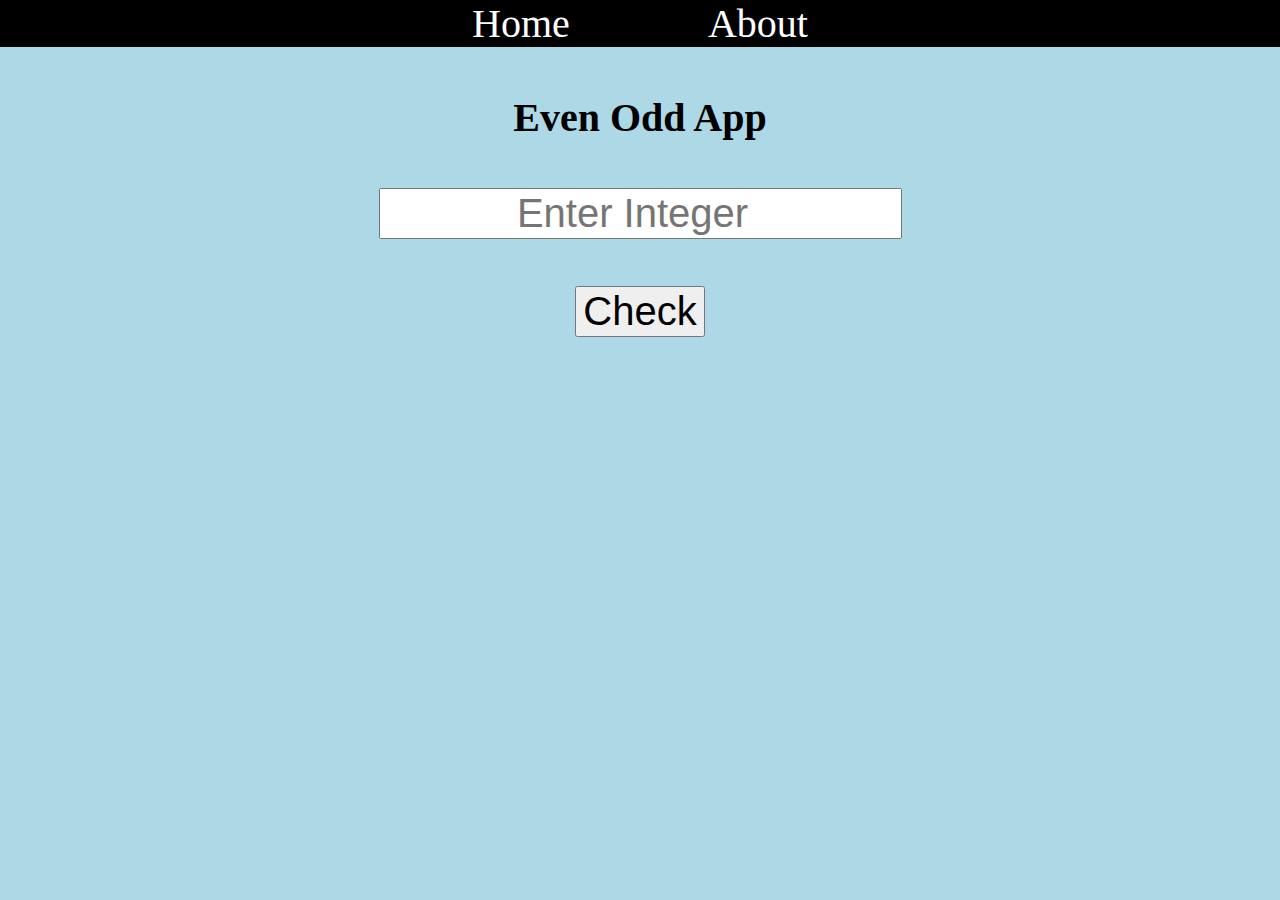
<file: index.html>
<html>
	
	<head>
		<title>Square Finder</title>
		<link rel="stylesheet" href = "css/mystyle.css">
		<script src = "js/myjs.js"></script>
		
	</head>

	<body>
		
		<div class="nav">
			<a href="index.html">Home</a>
			<a href="about.html">About</a>
		</div>
		<br/>
			<h1>Even Odd App</h1> 
		<br/>
			<div class="fc">
				<form onsubmit="find()">
					<input type="number" id="num" 							placeholder="Enter Integer"/>
					<br/><br/>
					<input type="submit" value ="Check"/>
				</form>
			</div>
			<br/>
			<h3 id="msg"></h3>
	</body>
</html>
</file>
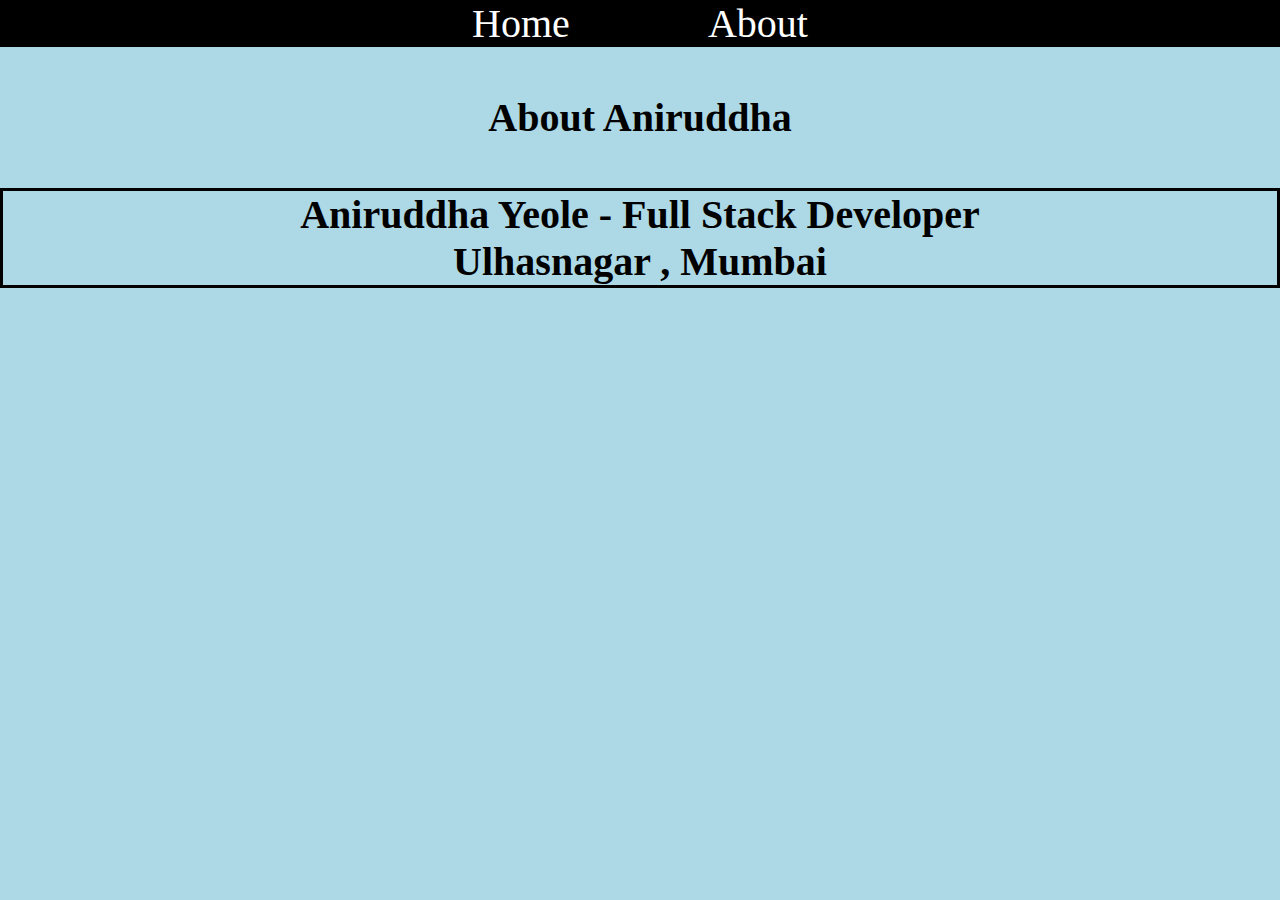
<file: about.html>
<html>

		<head>
			<title> Even Odd Finder By Ani</title>
			<link rel="stylesheet" href="css/mystyle.css">
			
		</head>

		<body>
			
			<div class="nav">
				<a href="index.html">Home</a>
				<a href="about.html">About</a>
			</div>	
			<br/>
			<h1>About Aniruddha</h1>
			<br/>

			<h2>
				<p>Aniruddha Yeole - Full Stack Developer</p>
				<p> Ulhasnagar , Mumbai</p>
			</h2>
				
		</body>
</html>
</file>
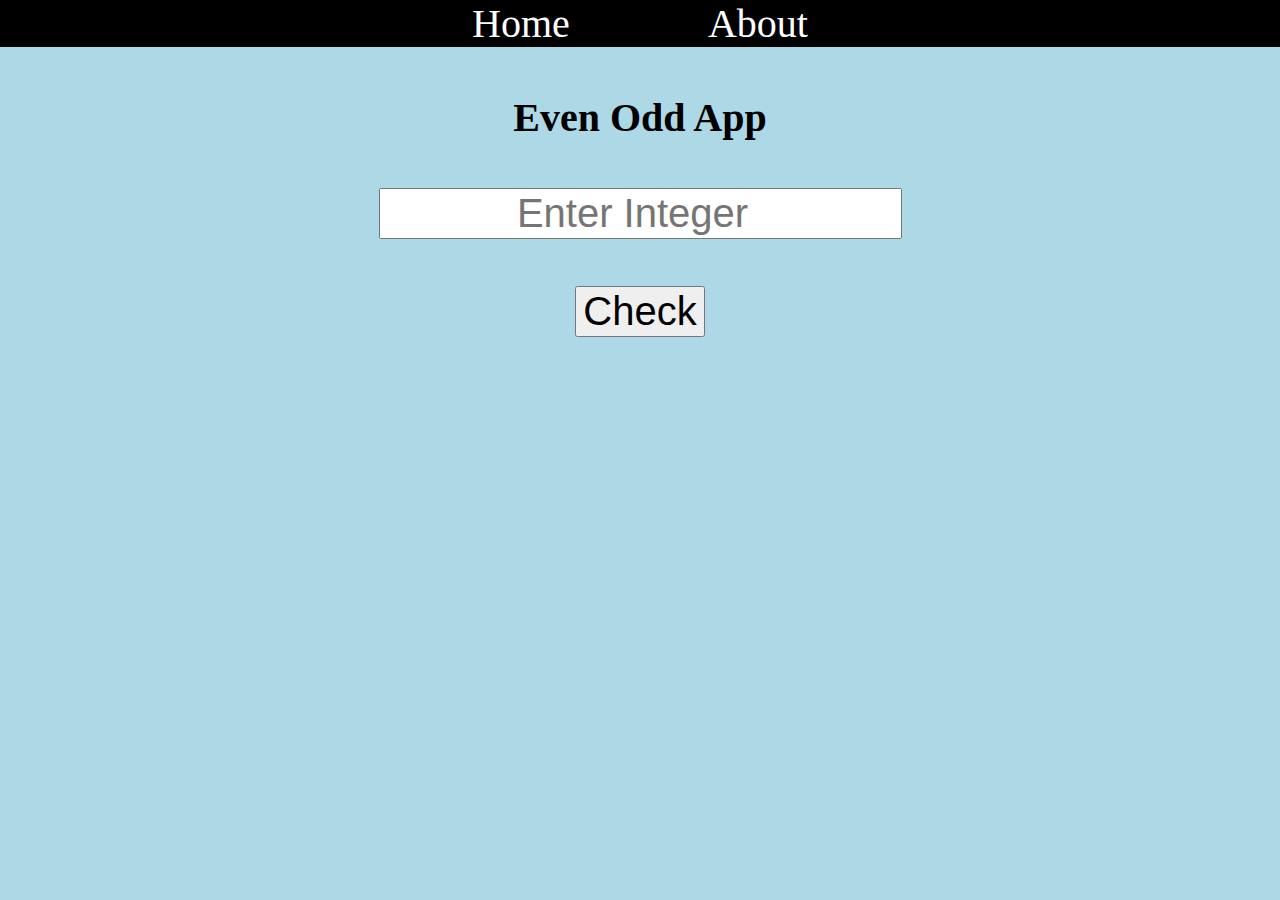
<file: result.html>
<html>
	
		<head>
			<title>Square Finder</title>
			<link rel ="stylesheet" href = "css/mystyle.css">
		</head>

		<body>
				<div class = "nav">
					<a href ="index.html">Home</a>
					< a href = "about.html">About</a>
				</div>
				<br/>
						<h1>Result Page</h1>
				<br/>
				<h3 id="msg"></h3>

				<script>
						let msg = document.getElementById("msg");
						let res = localStorage.getItem("res");
						if(res===null)
						{
							alert("acting smart..");
							window.location.href = "index.html";
					
						}else {
								msg.innerHTML= res;
						}
				</script>
		</body>
</html>
</file>
<file: css/mystyle.css>
* { font-size: 40px; text-align:center; margin:auto;}
body { background-color: lightblue; } 
.nav { background-color: black; } 
.nav a { color: white; text-decoration:none;margin:5%;}
h2 { border:solid; width:70% ' padding:2%;border-radius:30px;}
</file>
